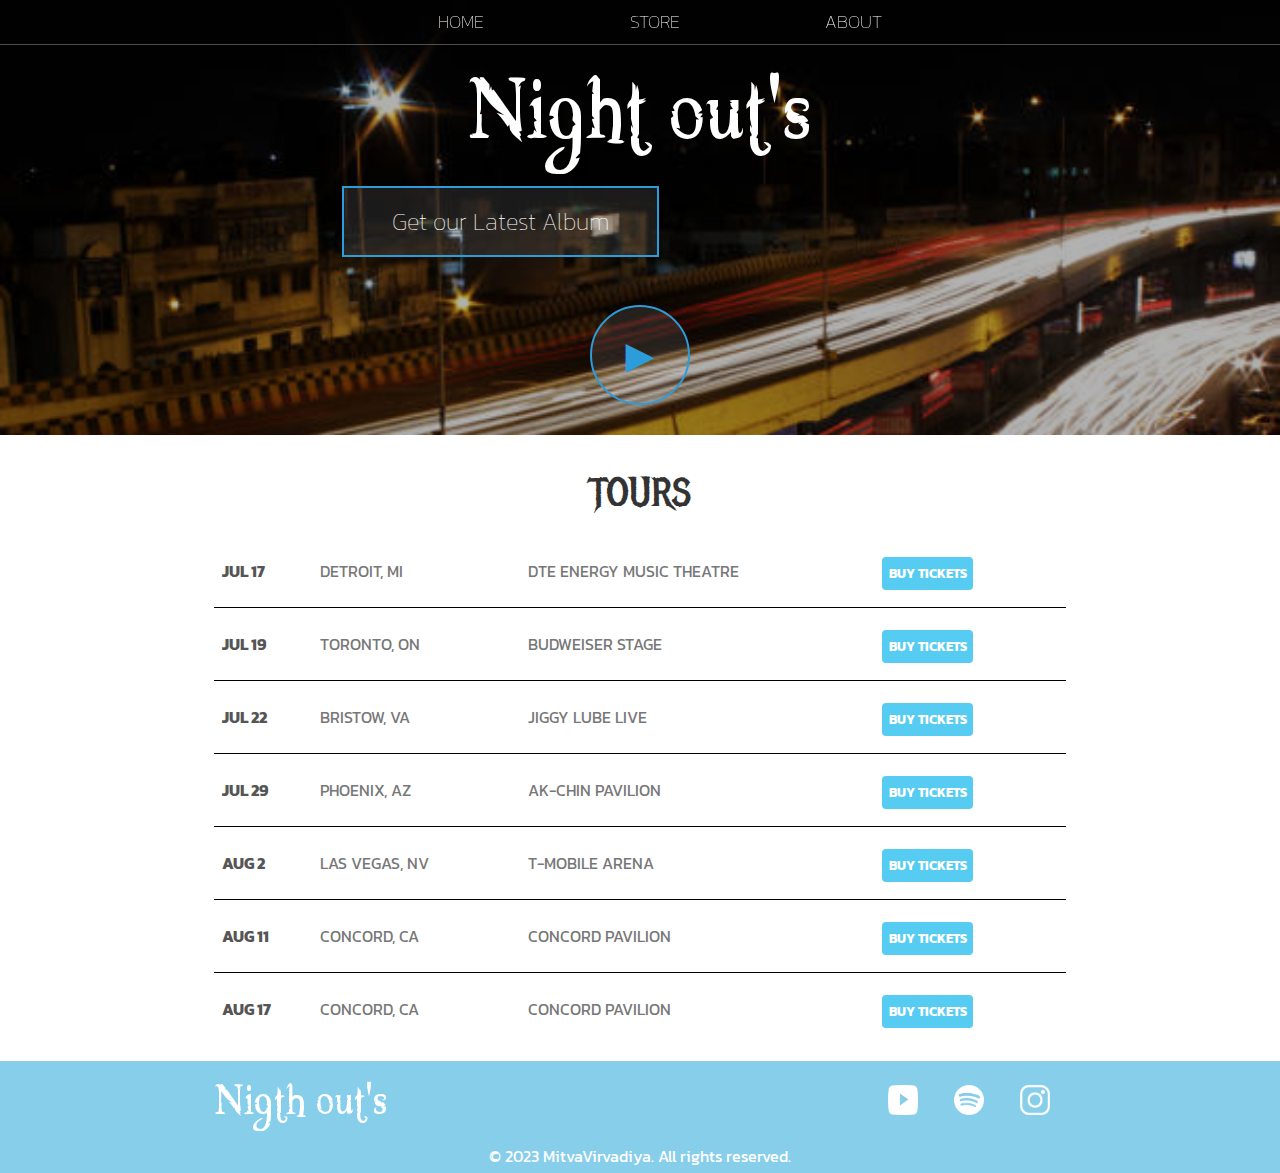
<file: index.html>
<html>
    <head>
        <title>Night out's | Home Page</title>
        <link rel="stylesheet" href="styles.css">
    </head>
    <body>
        <header class="main-header">
            <nav class="nav main-nav">
                <ul>
                    <li><a href="index.html">HOME</a></li>
                    <li><a href="store.html">STORE</a></li>
                    <li><a href="about.html">ABOUT</a></li>
                </ul>
            </nav>
            <h1 class="band-name band-name-large">Night out's</h1>
            <div class="container">
                <button class="btn btn-header" type="button">Get our Latest Album</button>
            </div>
            <button class="btn btn-header btn-play" type="button">&#9658;</button>
        </header>
        <section class="content-section container">
            <h2 class="section-header">TOURS</h2>
            <div>
                <div class="tour-row">
                    <span class="tour-item tour-date">JUL 17</span>
                    <span class="tour-item tour-city">DETROIT, MI</span>
                    <span class="tour-item tour-arena">DTE ENERGY MUSIC THEATRE</span>
                    <button type="button" class="btn tour-item  tour-btn btn-primary ">BUY TICKETS</button>
                </div>
                <div class="tour-row">
                    <span class="tour-item tour-date">JUL 19</span>
                    <span class="tour-item tour-city">TORONTO, ON</span>
                    <span class="tour-item tour-arena">BUDWEISER STAGE</span>
                    <button type="button" class="btn tour-item  tour-btn btn-primary">BUY TICKETS</button>
                </div>
                <div class="tour-row">
                    <span class="tour-item tour-date">JUL 22</span>
                    <span class="tour-item tour-city">BRISTOW, VA</span>
                    <span class="tour-item tour-arena">JIGGY LUBE LIVE</span>
                    <button type="button" class="btn tour-item  tour-btn btn-primary">BUY TICKETS</button>
                </div>
                <div class="tour-row">
                    <span class="tour-item tour-date">JUL 29</span>
                    <span class="tour-item tour-city">PHOENIX, AZ</span>
                    <span class="tour-item tour-arena">AK-CHIN PAVILION</span>
                    <button type="button" class="btn tour-item  tour-btn btn-primary">BUY TICKETS</button>
                </div>
                <div class="tour-row">
                    <span class="tour-item tour-date">AUG 2</span>
                    <span class="tour-item tour-city">LAS VEGAS, NV</span>
                    <span class="tour-item tour-arena">T-MOBILE ARENA</span>
                    <button type="button" class="btn tour-item  tour-btn btn-primary">BUY TICKETS</button>
                </div>
                <div class="tour-row">
                    <span class="tour-item tour-date">AUG 11</span>
                    <span class="tour-item tour-city">CONCORD, CA</span>
                    <span class="tour-item tour-arena">CONCORD PAVILION</span>
                    <button type="button" class="btn tour-item  tour-btn btn-primary">BUY TICKETS</button>
                </div>
                <div class="tour-row">
                    <span class="tour-item tour-date">AUG 17</span>
                    <span class="tour-item tour-city">CONCORD, CA</span>
                    <span class="tour-item tour-arena">CONCORD PAVILION</span>
                    <button type="button" class="btn tour-item  tour-btn btn-primary">BUY TICKETS</button>
                </div>
            </div>
        </section>
        <footer class="main-footer">
            <div class="container main-footer-container">
                <h3 class="band-name">Nigth out's</h3>
                <ul class="nav footer-nav">
                    <li>
                        <a href="https://www.youtube.com/@twentyonepilots" target="_blank">
                            <img src="images/youtube logo.png">
                        </a>
                    </li>
                    <li>
                        <a href="https://open.spotify.com/artist/3YQKmKGau1PzlVlkL1iodx" target="_blank">
                            <img src="images/spotify logo.png">
                        </a>
                    </li>
                    <li>
                        <a href="https://www.instagram.com/twentyonepilots/" target="_blank">
                            <img src="images/instagram logo.png">
                        </a>
                    </li>
                </ul>
            </div>
            <p class="container footer-copyright">&copy; 2023 MitvaVirvadiya. All rights reserved.</p>
        </footer>
    </body>
</html>
</file>
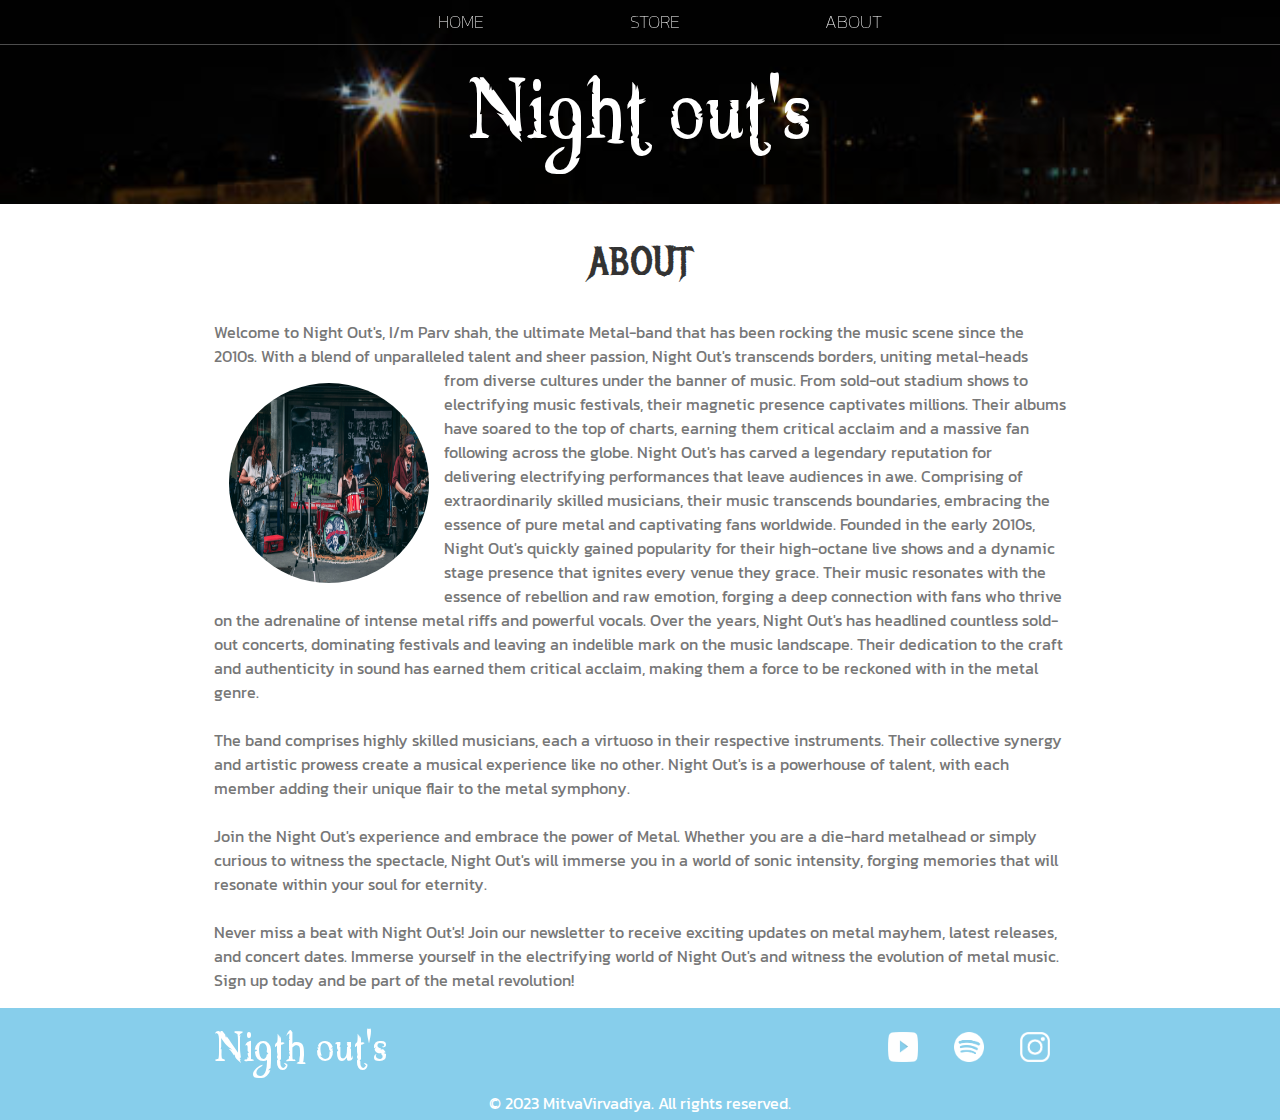
<file: about.html>
<html>
    <head>
        <title>Night out's | About us</title>
        <link rel="stylesheet" href="styles.css">
    </head>
    <body>
        <header class="main-header">
            <nav class="nav main-nav">
                <ul>
                    <li><a href="index.html">HOME</a></li>
                    <li><a href="store.html">STORE</a></li>
                    <li><a href="about.html">ABOUT</a></li>
                </ul>
            </nav>
            <h1 class="band-name band-name-large">Night out's</h1>
        </header>
        <section class="content-section container">
            <h2 class="section-header">ABOUT</h2>
            <p>
                Welcome to Night Out's, I/m Parv shah, the ultimate Metal-band that has been rocking the music scene since the 2010s. With a blend of unparalleled talent and sheer passion, Night Out's transcends borders, uniting metal-heads from diverse cultures under the banner of music.
                <img class="about-band-image" src="images/band-about.jpg"> 
                From sold-out stadium shows to electrifying music festivals, their magnetic presence captivates millions. Their albums have soared to the top of charts, earning them critical acclaim and a massive fan following across the globe.
                Night Out's has carved a legendary reputation for delivering electrifying performances that leave audiences in awe. Comprising of extraordinarily skilled musicians, their music transcends boundaries, embracing the essence of pure metal and captivating fans worldwide.
                Founded in the early 2010s, Night Out's quickly gained popularity for their high-octane live shows and a dynamic stage presence that ignites every venue they grace. Their music resonates with the essence of rebellion and raw emotion, forging a deep connection with fans who thrive on the adrenaline of intense metal riffs and powerful vocals.
                Over the years, Night Out's has headlined countless sold-out concerts, dominating festivals and leaving an indelible mark on the music landscape. Their dedication to the craft and authenticity in sound has earned them critical acclaim, making them a force to be reckoned with in the metal genre.
                <br>
                <br>
                The band comprises highly skilled musicians, each a virtuoso in their respective instruments. Their collective synergy and artistic prowess create a musical experience like no other. Night Out's is a powerhouse of talent, with each member adding their unique flair to the metal symphony.
                <br>
                <br>
                Join the Night Out's experience and embrace the power of Metal. Whether you are a die-hard metalhead or simply curious to witness the spectacle, Night Out's will immerse you in a world of sonic intensity, forging memories that will resonate within your soul for eternity.
                <br>
                <br>
                Never miss a beat with Night Out's! Join our newsletter to receive exciting updates on metal mayhem, latest releases, and concert dates. Immerse yourself in the electrifying world of Night Out's and witness the evolution of metal music. Sign up today and be part of the metal revolution!
                    </p>
        </section>
        <footer class="main-footer">
            <div class="container main-footer-container">
                <h3 class="band-name">Nigth out's</h3>
                <ul class="nav footer-nav">
                    <li>
                        <a href="https://www.youtube.com/@twentyonepilots" target="_blank">
                            <img src="images/youtube logo.png">
                        </a>
                    </li>
                    <li>
                        <a href="https://open.spotify.com/artist/3YQKmKGau1PzlVlkL1iodx" target="_blank">
                            <img src="images/spotify logo.png">
                        </a>
                    </li>
                    <li>
                        <a href="https://www.instagram.com/twentyonepilots/" target="_blank">
                            <img src="images/instagram logo.png">
                        </a>
                    </li>
                </ul>
            </div>
            <p class="container footer-copyright">&copy; 2023 MitvaVirvadiya. All rights reserved.</p>
        </footer>
    </body>
</html>
</file>
<file: styles.css>
@import url('https://fonts.googleapis.com/css2?family=Kanit:wght@200;400&display=swap');
@import url('https://fonts.googleapis.com/css2?family=Metal+Mania&display=swap');

@font-face {
    font-family: "booter";
    src: url("Fonts/Booter\ -\ Zero\ Zero.ttf");
    font-weight: normal;
    font-style: normal;
} 

* {
    box-sizing: border-box;
    font-family: Kanit;
    color: #777;
}

html, body {
    margin: 0;
    padding: 0;
}

.nav {
    position: sticky;
    top: 0;
    z-index: 100;
}

.nav ul {
    margin: 0;
}

.nav li {
    display: inline;
}

.main-nav {
    text-align: center;
    font-size: 1.1em;
    font-weight: lighter;
    border-bottom: 1px solid rgba(255, 255, 255, .3);
}

.main-nav li {
    padding: 0 5%;
}

.nav a {
    display: inline-block;
    padding: .5em;
    color: white;
    text-decoration: none;
}

.nav a:hover {
    background-color: rgba(255, 255, 255, .3);
}

.main-header {
    position: relative;
    background-color: rgba(0, 0, 0, 0.3);
    background-image: url("images/night.jpg");
    background-blend-mode: multiply;
    background-size: cover;
    padding-bottom: 30px;
}

.band-name {
    text-align: center;
    margin: 0;
    font-size: 4em;
    font-family: "booter";
    font-weight: normal;
    color: white;
}

.band-name-large {
    font-size: 8em;
}

.content-section {
    margin: 1em;
}

.container {
    max-width: 900px;
    margin: 0 auto;
    padding: 0 1.5em;
}

.section-header {
    font-family: "Metal Mania";
    font-weight: normal;
    color: #333;
    text-align: center;
    font-size: 2.5em;
}

.about-band-image {
    width: 200px;
    height: 200px;
    float: left;
    margin: 15px;
    border-radius: 50%;
    
}

.main-footer {
    background-color: skyblue;
}

.main-footer-container {
    display: flex;
    align-items: center;
}

.main-footer-container ul {
    flex-grow: 1;
    text-align: end;
}

.footer-nav li {
    padding: 0 .5em;
}

.footer-nav img {
    width: 30px;
    height: 30px;
}

.footer-copyright {
    color: white;
    padding: .3em;
    text-align: center;
}

.btn {
    text-align: center;
    vertical-align: middle;
    padding: .67em;
    cursor: pointer;
}

.btn-header {
    margin: .5em 15% 2em 15%;
    color: white;
    border: 2px solid #2d9cdb;
    background-color: rgba(255, 255, 255, .1);
    border-radius: 0;
    font-size: 1.5em;
    font-weight: lighter;
    padding-left: 2em;
    padding-right: 2em;
}

.btn-header:hover {
    background-color: rgba(255, 255, 255, .3);
}

.btn-play {
    display: block;
    margin: 0 auto;
    color: #2d9cdb;
    border-radius: 50%;
    font-size: 3em;
    padding: 0;
    width: 100px;
    height: 100px;
}

.tour-row {
    border-bottom: 1px solid black;
    padding-bottom: 1em;
    margin-bottom: 1em;
}

.tour-row:last-child {
    border-bottom: none;
}

.tour-item {
    display: inline-block;
    padding: .5em;
}

.tour-date {
    color: #555;
    font-weight: bold;
    width: 11%;
}

.tour-city {
    width: 24%;
}

.tour-arena {
    width: 42%;
}

.tour-btn {
    max-width: 19%;
}

.btn-primary {
    color: white;
    background-color: #56ccf2;
    border: none;
    border-radius: .3em;
    font-weight: bold;
}

.btn-primary:hover {
    background-color: #2d9cdb;
}

.shop-items {
    display: flex;
    flex-wrap: wrap;
    justify-content: space-around;
}

.shop-item {
    margin: 30px;
}

.shop-item-title {
    display: block;
    width: 100%;
    text-align: center;
    font-weight: bold;
    color: #333;
    margin-bottom: 5px;
}

.shop-item-desc {
    display: block;
    width: 100%;
    text-align: center;
    font-weight: 400;
    color: #333;
    margin-bottom: 15px;
}

.shop-item-img {
    height: 200px;
    width: 300px;
}

.shop-item-details {
    display: flex;
    align-items: center;
    padding: 5px;
}

.shop-item-price {
    flex-grow: 1;
    color: #333;
}

.t-shirt {
    height: 300px;
    width: 250px;
}

.cart-header {
    font-weight: bold;
    font-size: 1.2em;
    color: #333;
}

.cart-column {
    display: flex;
    align-items: center;
    border-bottom: 1px solid black;
    margin-right: 1.5em;
    padding-bottom: 10px;
    margin-top: 10px;
}

.cart-row {
    display: flex;
}

.cart-item {
    width: 45%;
}

.cart-price {
    width: 20%;
    font-size: 1.2em;
    color: #333;
}

.cart-quantity {
    width: 30%;
}

.cart-item-title {
    color: #333;
    margin-left: .5em;
    font-size: 1.2em;
}

.cart-item-img {
    width: 75px;
    height: auto;
    border-radius: 10px;
}

.btn-danger {
    color: white;
    background-color: #eb5757;
    border: none;
    border-radius: .3em;
    font-weight: bold;
}

.btn-danger:hover {
    background-color: #cc4c4c;
}

.cart-quantity-input {
    height: 34px;
    width: 50px;
    border-radius: 5px;
    border: 1px solid #56ccf2;
    color: #333;
    background-color: #eee;
    text-align: center;
    font-size: 1.2em;
    padding: 0;
    margin-right: 25px;
}

.cart-row:last-child {
    border-bottom: 1px solid black;
}

.cart-row:last-child .cart-column {
    border: none;
}

.cart-total {
    text-align: end;
    margin-top: 10px;
    margin-right: 10px;
}

.cart-total-title {
    color: #333;
    font-weight: bold;
    font-size: 1.5em;
    margin-right: 20px;
}

.cart-total-price {
    color: #333;
    font-size: 1.1em;
}

.btn-purchase {
    display: block;
    margin: 40px auto 80px auto;
    font-size: 1.75em;
}
</file>
